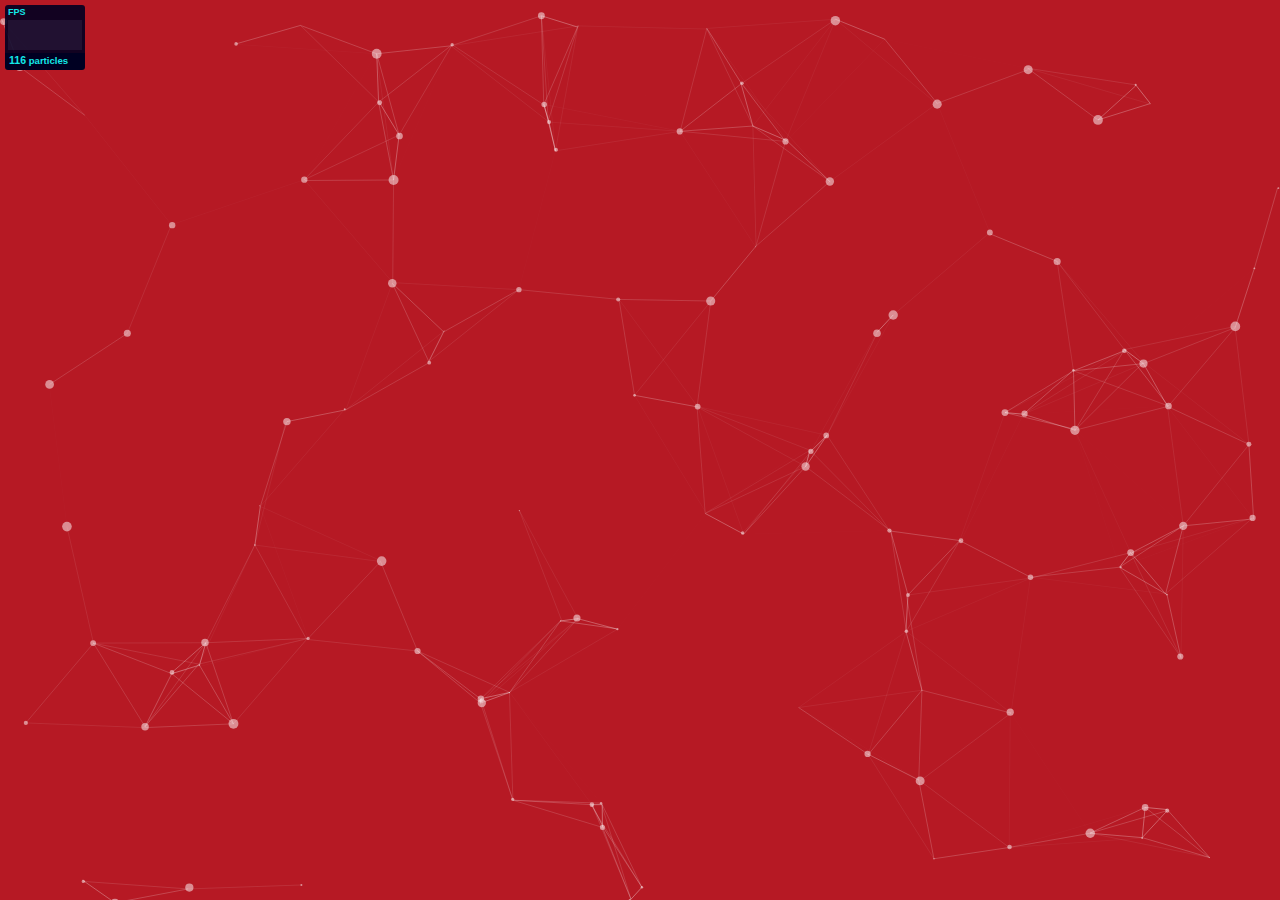
<file: js/demo/index.html>
<!DOCTYPE html>
<html lang="en">
<head>
  <meta charset="utf-8">
  <title>particles.js</title>
  <meta name="description" content="particles.js is a lightweight JavaScript library for creating particles.">
  <meta name="author" content="Vincent Garreau" />
  <meta name="viewport" content="width=device-width, initial-scale=1.0, minimum-scale=1.0, maximum-scale=1.0, user-scalable=no">
  <link rel="stylesheet" media="screen" href="css/style.css">
</head>
<body>

<!-- count particles -->
<div class="count-particles">
  <span class="js-count-particles">--</span> particles
</div>

<!-- particles.js container -->
<div id="particles-js"></div>

<!-- scripts -->
<script src="../particles.js"></script>
<script src="js/app.js"></script>

<!-- stats.js -->
<script src="js/lib/stats.js"></script>
<script>
  var count_particles, stats, update;
  stats = new Stats;
  stats.setMode(0);
  stats.domElement.style.position = 'absolute';
  stats.domElement.style.left = '0px';
  stats.domElement.style.top = '0px';
  document.body.appendChild(stats.domElement);
  count_particles = document.querySelector('.js-count-particles');
  update = function() {
    stats.begin();
    stats.end();
    if (window.pJSDom[0].pJS.particles && window.pJSDom[0].pJS.particles.array) {
      count_particles.innerText = window.pJSDom[0].pJS.particles.array.length;
    }
    requestAnimationFrame(update);
  };
  requestAnimationFrame(update);
</script>

</body>
</html>
</file>
<file: js/demo/css/style.css>
/* =============================================================================
   HTML5 CSS Reset Minified - Eric Meyer
   ========================================================================== */

html,body,div,span,object,iframe,h1,h2,h3,h4,h5,h6,p,blockquote,pre,abbr,address,cite,code,del,dfn,em,img,ins,kbd,q,samp,small,strong,sub,sup,var,b,i,dl,dt,dd,ol,ul,li,fieldset,form,label,legend,table,caption,tbody,tfoot,thead,tr,th,td,article,aside,canvas,details,figcaption,figure,footer,header,hgroup,menu,nav,section,summary,time,mark,audio,video{margin:0;padding:0;border:0;outline:0;font-size:100%;vertical-align:baseline;background:transparent}
body{line-height:1}
article,aside,details,figcaption,figure,footer,header,hgroup,menu,nav,section{display:block}
nav ul{list-style:none}
blockquote,q{quotes:none}
blockquote:before,blockquote:after,q:before,q:after{content:none}
a{margin:0;padding:0;font-size:100%;vertical-align:baseline;background:transparent;text-decoration:none}
mark{background-color:#ff9;color:#000;font-style:italic;font-weight:bold}
del{text-decoration:line-through}
abbr[title],dfn[title]{border-bottom:1px dotted;cursor:help}
table{border-collapse:collapse;border-spacing:0}
hr{display:block;height:1px;border:0;border-top:1px solid #ccc;margin:1em 0;padding:0}
input,select{vertical-align:middle}
li{list-style:none}


/* =============================================================================
   My CSS
   ========================================================================== */

/* ---- base ---- */

html,body{ 
	width:100%;
	height:100%;
	background:#111;
}

html{
  -webkit-tap-highlight-color: rgba(0, 0, 0, 0);
}

body{
  font:normal 75% Arial, Helvetica, sans-serif;
}

canvas{
  display:block;
  vertical-align:bottom;
}


/* ---- stats.js ---- */

.count-particles{
  background: #000022;
  position: absolute;
  top: 48px;
  left: 0;
  width: 80px;
  color: #13E8E9;
  font-size: .8em;
  text-align: left;
  text-indent: 4px;
  line-height: 14px;
  padding-bottom: 2px;
  font-family: Helvetica, Arial, sans-serif;
  font-weight: bold;
}

.js-count-particles{
  font-size: 1.1em;
}

#stats,
.count-particles{
  -webkit-user-select: none;
  margin-top: 5px;
  margin-left: 5px;
}

#stats{
  border-radius: 3px 3px 0 0;
  overflow: hidden;
}

.count-particles{
  border-radius: 0 0 3px 3px;
}


/* ---- particles.js container ---- */

#particles-js{
  width: 100%;
  height: 100%;
  background-color: #b61924;
  background-image: url('');
  background-size: cover;
  background-position: 50% 50%;
  background-repeat: no-repeat;
}
</file>
